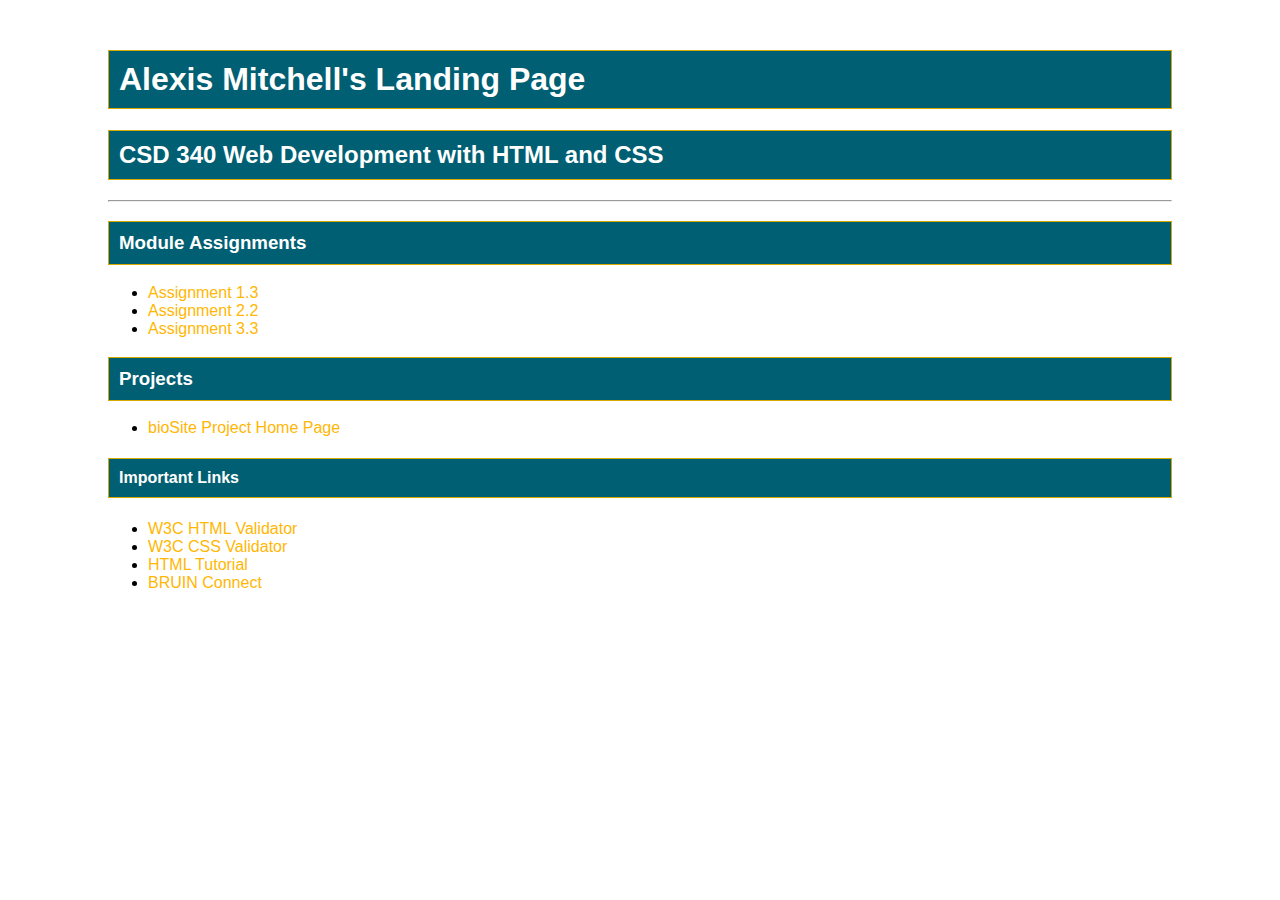
<file: index.html>
<!DOCTYPE html>
<html lang="en">

<head>
	<title>Alexis Mitchell's CSD 340 Landing Page</title>

	<link rel="stylesheet" type="text/css" href="site.css">

	
	<meta charset="UTF-8">
	<meta name="description" content="HTML and CSS landing page">
	<meta name="keywords" content="CSS, HTML, Web Development">
	<meta name="author" content="Alexis Mitchell">


</head>


<body>
	<div id="container">

		<h1>Alexis Mitchell's Landing Page</h1>

		<h2>CSD 340 Web Development with HTML and CSS</h2>

		<hr>

		<h3>Module Assignments</h3>
			<ul>
				<li><a href="Module-1/1_3.html">Assignment 1.3</a></li>
				<li><a href="Module-2/EX3.3.html">Assignment 2.2</a></li>
				<li><a href="Module-3/sam_EX3.html">Assignment 3.3</a></li>

			</ul>
			<h3>Projects</h3>
			<ul>
				<li><a href="#">bioSite Project Home Page</a></li>
			</ul>

		<h4>Important Links</h4>
		<ul>
			<li><a href="https://validator.w3.org/ " target= "_blank">W3C HTML Validator</a></li>
			<li><a href="http://jigsaw.w3.org/css-validator/ " target= "_blank">W3C CSS Validator</a></li>
			<li><a href="https://www.w3schools.com/html/ " target= "_blank">HTML Tutorial</a></li>
			<li><a href="https://bruinconnect.bellevue.edu/ " target= "_blank">BRUIN Connect</a></li>			

		</ul>
	</div>

</body>
</html>
</file>
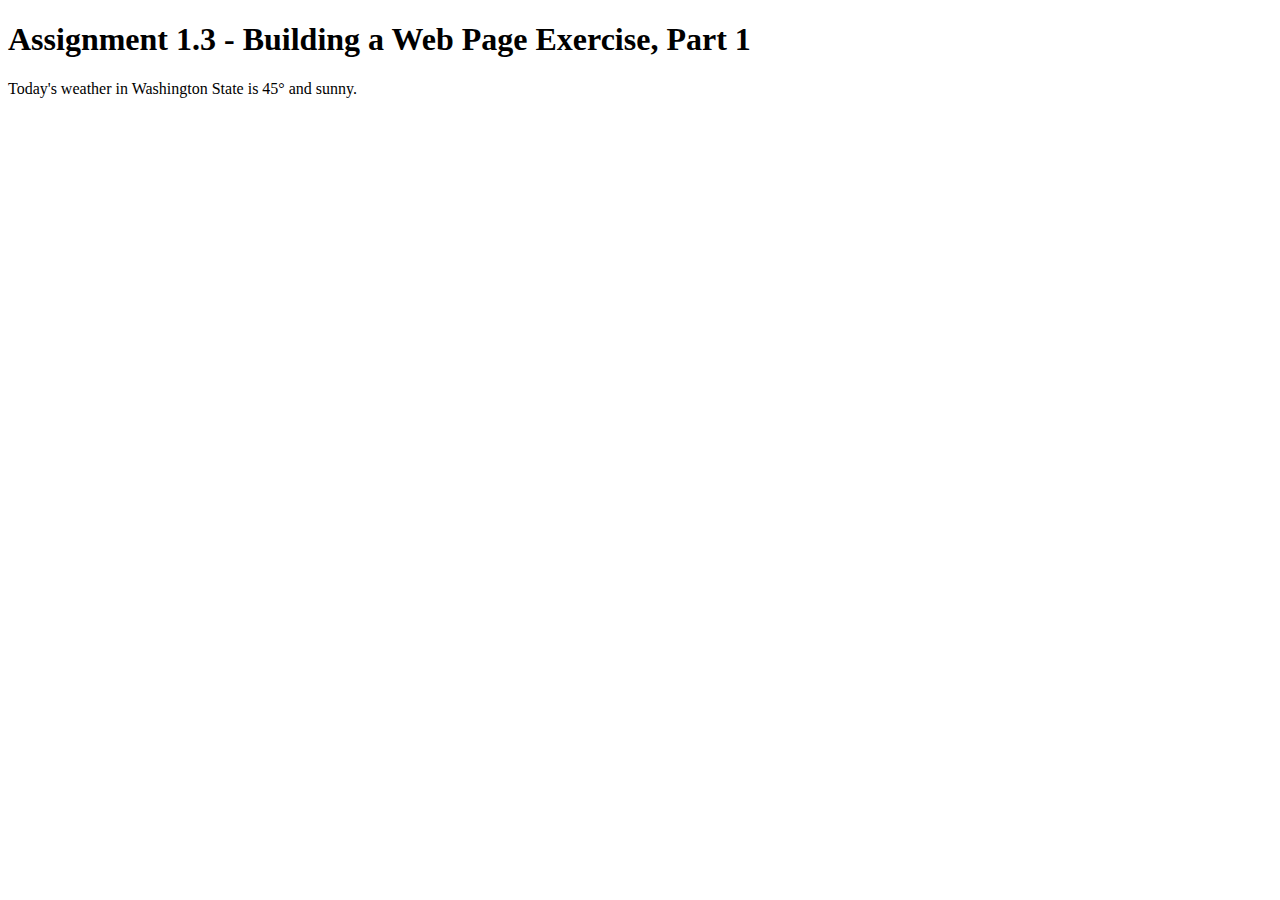
<file: module-1/Mitchell_Mod1_3.html>
<!DOCTYPE html>
<html lang="en">

<head>
    <title>CSD 340 Web Development with HTML and CSS</title>
</head>

<body>
    <h1>Assignment 1.3 - Building a Web Page Exercise, Part 1</h1>
    <p>Today's weather in Washington State is 45° and sunny.

</body>

</html>
</file>
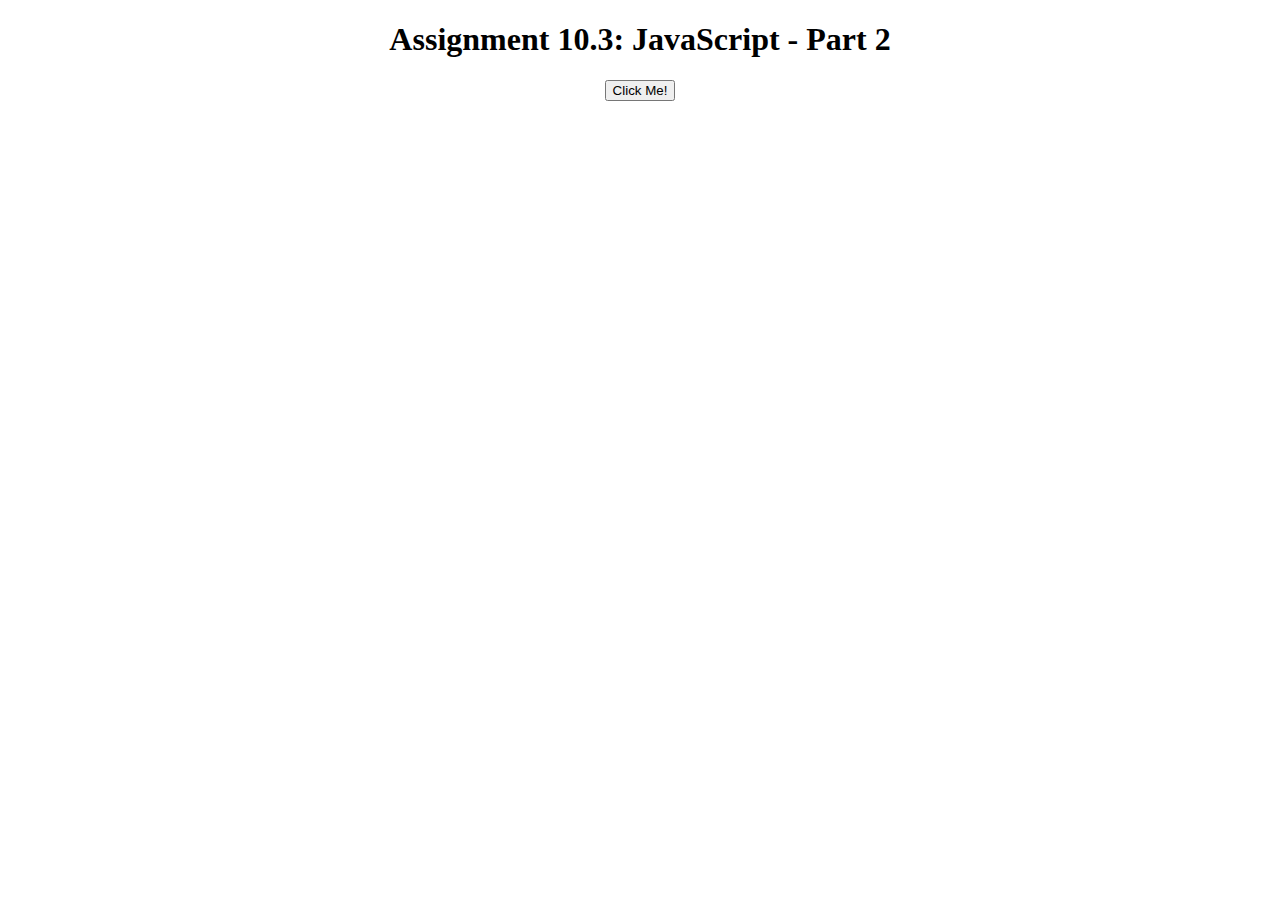
<file: module-10/Mitchell_Mod10_3.html>
<!DOCTYPE html>
<html lang="en">
<head>
    <meta charset="UTF-8">
    <meta name="viewport" content="width=device-width, initial-scale=1.0">
    <meta http-equiv="Author" content="Alexis Mitchell">
    <title>CSD 340 Web Development with HTML and CSS</title>
    <style>
        #puppy {
            width: 300px;
            height: auto;
            display: none;
        }
    </style>
</head>
<body>
    <center>
    <h1>Assignment 10.3: JavaScript - Part 2</h1>

    <button onclick="OnClickFunction()">Click Me!</button>
    <p id="demo"></p>

    <img id="puppy" src="puppy_2.jpg" alt="blurry puppy" style="display:none;" 
         onmouseover="this.src='puppy_1.jpg'" 
         onmouseout="this.src='puppy_2.jpg'">

    <script>
        function OnClickFunction() {
            document.getElementById("demo").innerHTML = "You Found A Furry Friend! 🐶";
            document.getElementById("demo").innerHTML += "<br>Hover over the image to unblur the puppy!";
            document.getElementById("puppy").style.display = "block"; 
        }
    </script>
    </center>
</body>
</html>
</file>
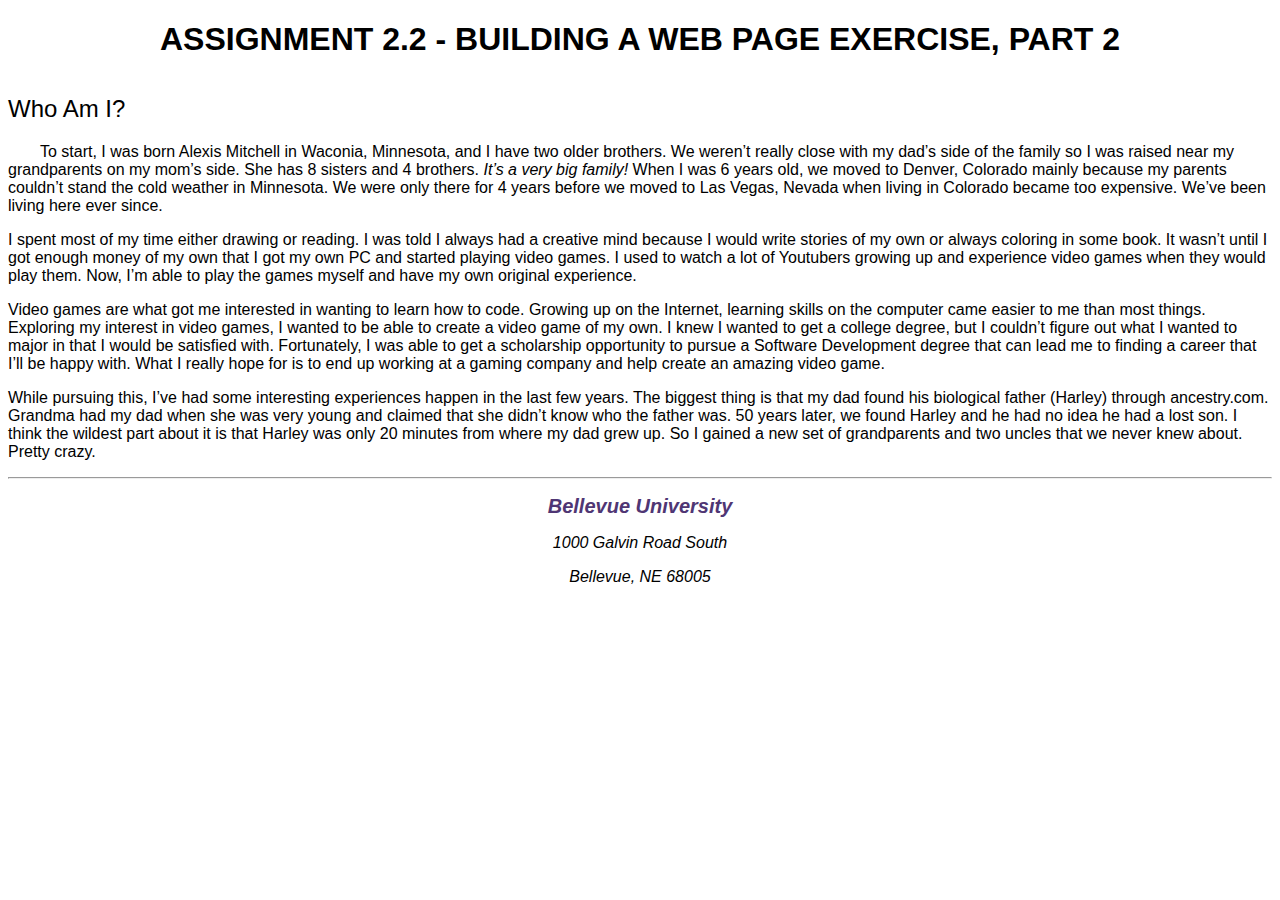
<file: module-2/Mitchell_Mod2_2.html>
<!DOCTYPE html>
<html>
	<head>
		<title> CSD 340 Development with HTML and CSS </title>

		<meta name="description"
			content="CSD 340 class assignment with HTML and CSS" />
		<meta name="keywords" 
			content="HTML, CSS, CSD 340 Development"/>
		<meta name="author" 
			content="Alexis Mitchell"/>
		<meta name="viewport"
			content="width=device-width, initial-scale=1.0"/>

		<link rel="stylesheet" href="Mitchell_Mod2_2.css">
		
	</head>
	<body>
		<div id="container">

		<h1>Assignment 2.2 - Building a Web Page Exercise, Part 2</h1>
			
		<h2>Who Am I?</h2>
			<p class="intro">To start, I was born Alexis Mitchell in Waconia, Minnesota, and I have two older brothers. 
				We weren’t really close with my dad’s side of the family so I was raised near my grandparents on my mom’s side. 
				She has 8 sisters and 4 brothers. <span class="sentence">It’s a very big family!</span>
				When I was 6 years old, we moved to Denver, Colorado mainly because my parents couldn’t stand the cold weather in Minnesota. 
				We were only there for 4 years before we moved to Las Vegas, Nevada when living in Colorado became too expensive. We’ve been living here ever since.
</p>
			<p>I spent most of my time either drawing or reading. 
				I was told I always had a creative mind because I would write stories of my own or always coloring in some book. 
				It wasn’t until I got enough money of my own that I got my own PC and started playing video games. 
				I used to watch a lot of Youtubers growing up and experience video games when they would play them. 
				Now, I’m able to play the games myself and have my own original experience. 
</p>
			<p>Video games are what got me interested in wanting to learn how to code. 
				Growing up on the Internet, learning skills on the computer came easier to me than most things. 
				Exploring my interest in video games, I wanted to be able to create a video game of my own. 
				I knew I wanted to get a college degree, but I couldn’t figure out what I wanted to major in that I would be satisfied with. 
				Fortunately, I was able to get a scholarship opportunity to pursue a Software Development degree that can lead me to finding a career that I’ll be happy with. 
				What I really hope for is to end up working at a gaming company and help create an amazing video game. 
</p>
			<p>While pursuing this, I’ve had some interesting experiences happen in the last few years. 
				The biggest thing is that my dad found his biological father (Harley) through ancestry.com. 
				Grandma had my dad when she was very young and claimed that she didn’t know who the father was. 
				50 years later, we found Harley and he had no idea he had a lost son.
				I think the wildest part about it is that Harley was only 20 minutes from where my dad grew up. 
				So I gained a new set of grandparents and two uncles that we never knew about. Pretty crazy. 
</p>
		
		
		<hr />

		<address>
			<p><a href="https://www.bellevue.edu/">
				Bellevue University</a></p>
			<p>1000 Galvin Road South</p>
			<p>Bellevue, NE 68005</p>
		</address>
	</body>

</html>
</file>
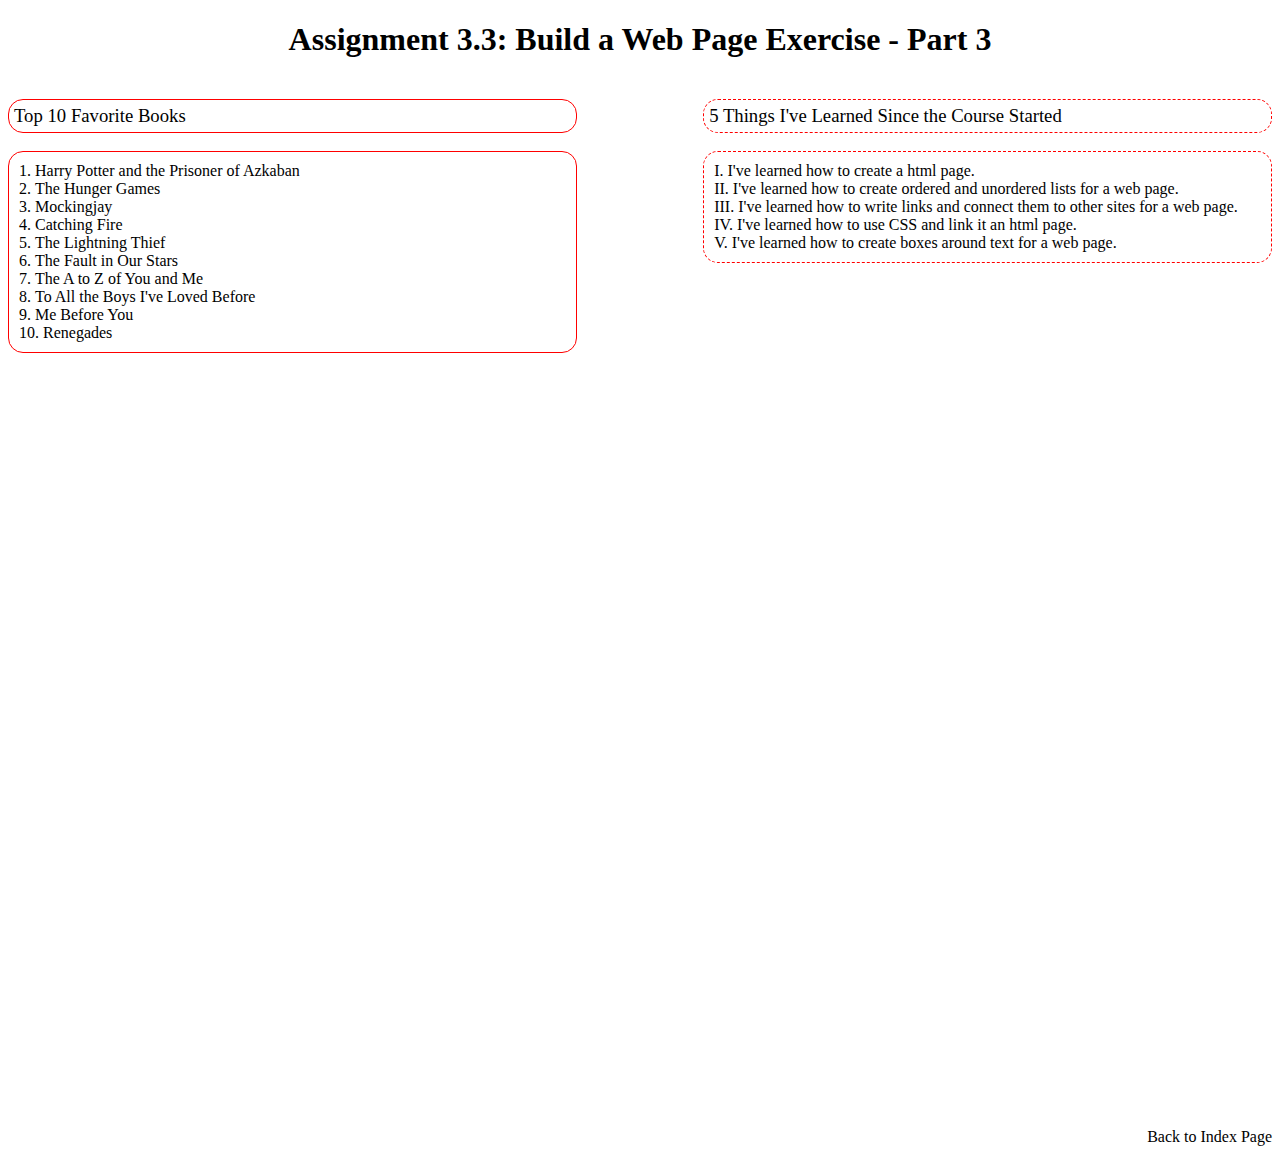
<file: module-3/Mitchell_Mod3.3.html>
<!DOCTYPE html>
<html lang="en">

<head>
		

	<meta charset="UTF-8">
		
	<link rel="stylesheet" href="Mitchell_Mod3_3.css">

	<title>CSD 340 Web Development with HTML and CSS</title>





</head>
	
<body>

	<div id="container">
		

		<h1>Assignment 3.3: Build a Web Page Exercise - Part 3</h1>
		<div class="side-by-side">
			<div class="left-div">
				<h3>Top 10 Favorite Books</h3>
				<ol>
					<li>Harry Potter and the Prisoner of Azkaban</li>
					<li>The Hunger Games</li>
					<li>Mockingjay</li>
					<li>Catching Fire</li>
					<li>The Lightning Thief</li>
					<li>The Fault in Our Stars</li>
					<li>The A to Z of You and Me</li>
					<li>To All the Boys I've Loved Before</li>
					<li>Me Before You</li>
					<li>Renegades</li>
				</ol>
			</div>
			<div class="right-div">
				<h3>5 Things I've Learned Since the Course Started</h3>
				<ul>
					<li>I've learned how to create a html page.</li>
					<li>I've learned how to create ordered and unordered lists for a web page. </li>
					<li>I've learned how to write links and connect them to other sites for a web page.</li>
					<li>I've learned how to use CSS and link it an html page.</li>
					<li>I've learned how to create boxes around text for a web page.</li>
				</ul>
			</div>
		</div>
		<div class="last-div">
			<a hef="../sam.html">Back to Index Page</a>
		</div>
	</div>

</body>
</html>
</file>
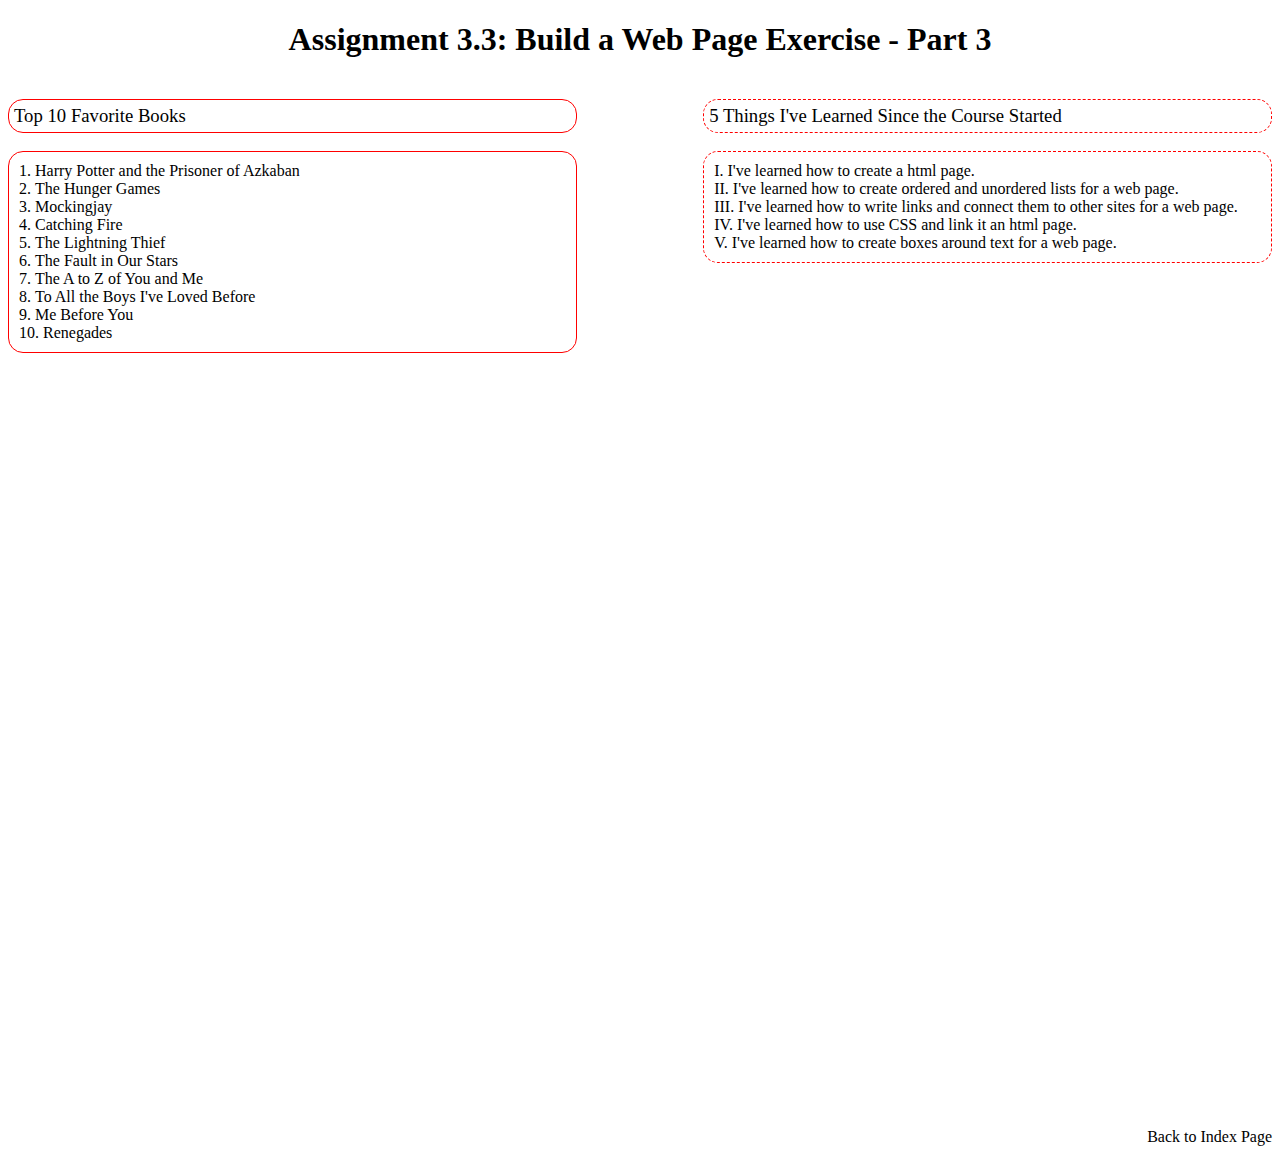
<file: module-3/Mitchell_Mod3_3.html>
<!DOCTYPE html>
<html lang="en">
<head>
    <meta charset="UTF-8">
    <meta name="author" content="Alexis Mitchell">
    <meta name="keywords" content="CSS. HTML, Web Development">

    <title>CSD 340 Web Development with HTML and CSS</title>
    <link rel="stylesheet" href="Mitchell_Mod3_3.css">
</head>
<body>
    <div="container">
        <h1>Assignment 3.3: Build a Web Page Exercise - Part 3</h1>
        <div class="side-by-side">

			<div class="left-div">
				<h3>Top 10 Favorite Books</h3>
				<ol>
					<li>Harry Potter and the Prisoner of Azkaban</li>
					<li>The Hunger Games</li>
					<li>Mockingjay</li>
					<li>Catching Fire</li>
					<li>The Lightning Thief</li>
					<li>The Fault in Our Stars</li>
					<li>The A to Z of You and Me</li>
					<li>To All the Boys I've Loved Before</li>
					<li>Me Before You</li>
					<li>Renegades</li>
				</ol>
			</div>
			
            <div class="right-div">
				<h3>5 Things I've Learned Since the Course Started</h3>
				<ul>
					<li>I've learned how to create a html page.</li>
					<li>I've learned how to create ordered and unordered lists for a web page. </li>
					<li>I've learned how to write links and connect them to other sites for a web page.</li>
					<li>I've learned how to use CSS and link it an html page.</li>
					<li>I've learned how to create boxes around text for a web page.</li>
				</ul>
			</div>

		</div>

        <div>
            <div style="width: 100%; margin-top: 60%;">
        </div>
	
        <div class="last-div">
			<a hef="../../index.html">Back to Index Page</a>
		</div>
	</div>

    </div>
    
</body>
</html>
</file>
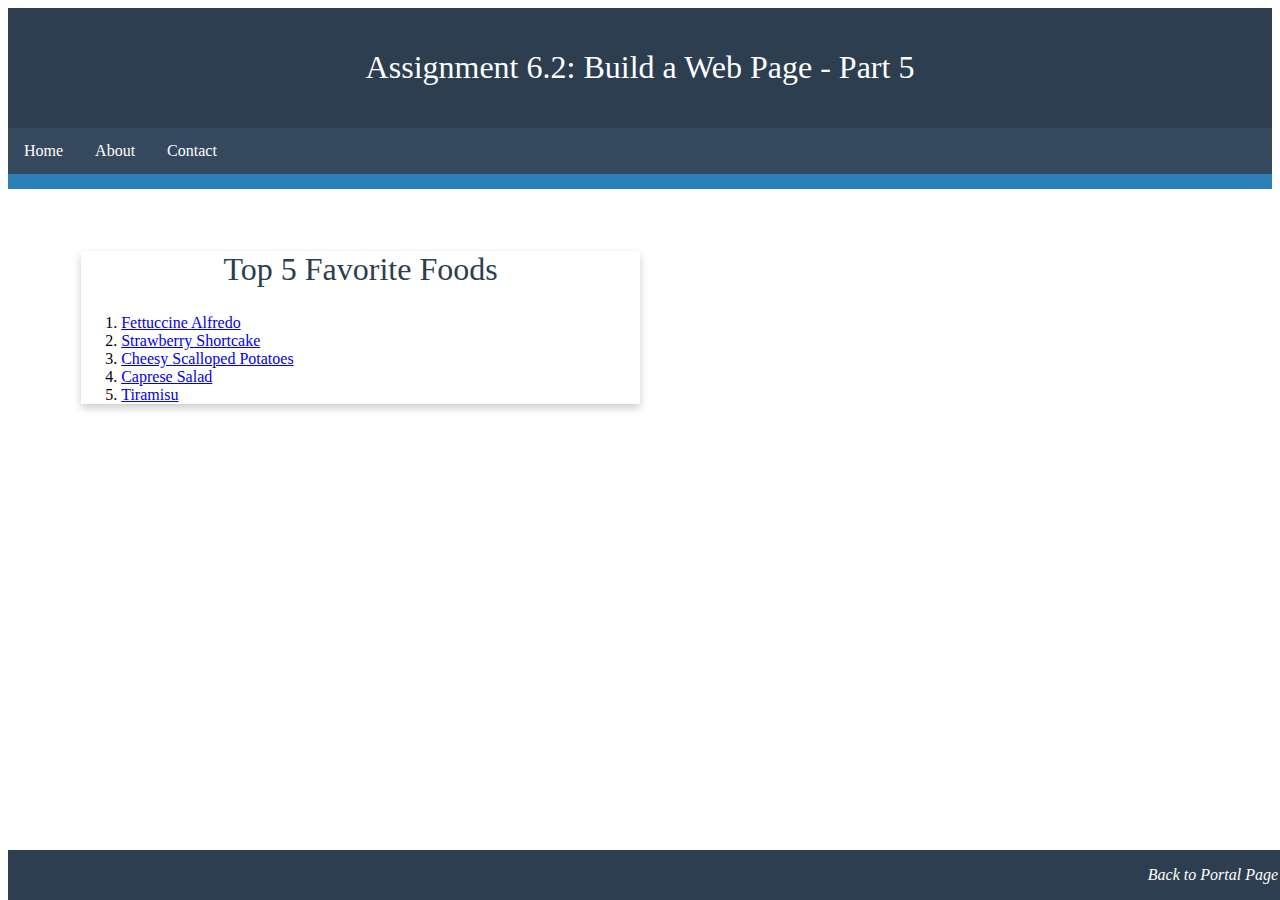
<file: module-6/Mitchell_Mod6_2.html>
<!DOCTYPE html>
<html lang="en">

<head>

	<meta charset="UTF-8">

	<link rel="stylesheet" href="Mitchell_Mod6_2.css">

	<title>CSD 340 Development with HTML and CSS</title>

</head>

<body>

	<header>
		<h1>Assignment 6.2: Build a Web Page - Part 5</h1>
	</header>

	<div id="navbar">
		<a href="#">Home</a>
		<a href="#">About</a>
		<a href="#">Contact</a>
	</div>


	<div id="container">
		<div class="card">
			<h2 class="card-title">Top 5 Favorite Foods</h2>
			<div-class="card-content">
				<ol>
					<li><a href="https://www.allrecipes.com/recipe/23431/to-die-for-fettuccine-alfredo/" target="_blank">Fettuccine Alfredo</a></li>
					<li><a href="https://www.allrecipes.com/recipe/8201/strawberry-shortcake/" target="_blank">Strawberry Shortcake</a></li>
					<li><a href="https://www.allrecipes.com/recipe/279404/cheesy-scalloped-potatoes/" target="_blank">Cheesy Scalloped Potatoes</a></li>
					<li><a href="https://www.allrecipes.com/recipe/228126/caprese-salad-with-balsamic-reduction/" target="_blank">Caprese Salad</a></li>
					<li><a href="https://www.allrecipes.com/recipe/21412/tiramisu-ii/" target="_blank">Tiramisu</a></li>
				</ol>
			</div>
		</div>

	</div>

	<footer>
		<p><a href"index.html">Back to Portal Page</a></p>
	</footer>

</body>
</html>
</file>
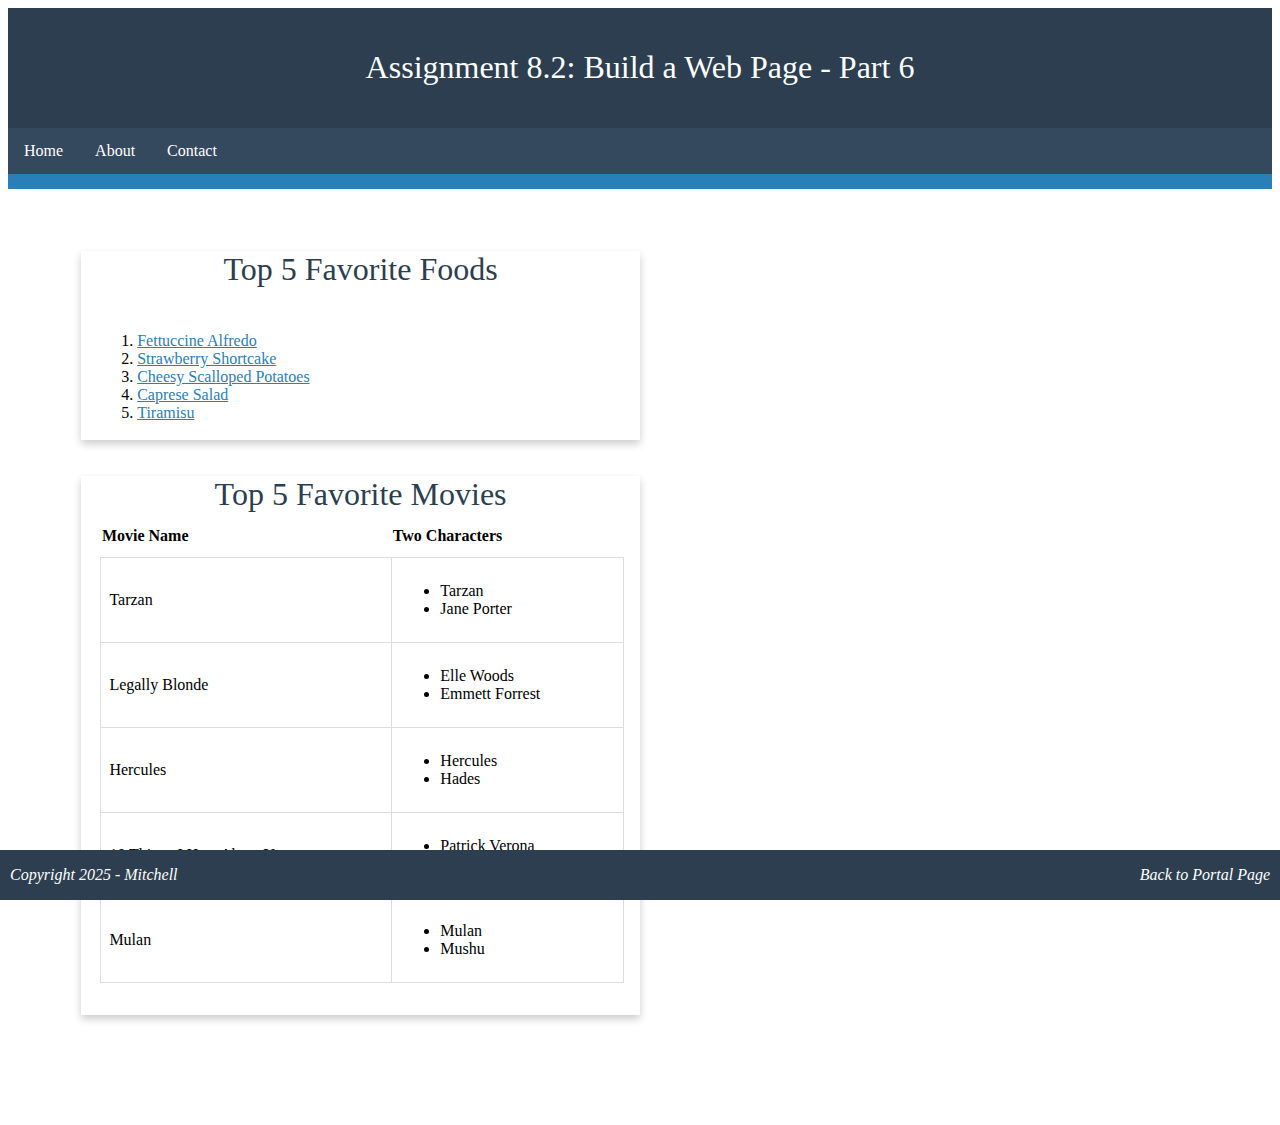
<file: module-8/Mitchell_Mod8_2.html>
<!DOCTYPE html>
<html lang="en">

<head>

	<meta charset="UTF-8">

	<link rel="stylesheet" href="Mitchell_Mod8_2.css">

	<title>CSD 340 Development with HTML and CSS</title>

</head>

<body>

	<header>
		<h1>Assignment 8.2: Build a Web Page - Part 6</h1>
	</header>

	<div id="navbar">
		<a href="#">Home</a>
		<a href="#">About</a>
		<a href="#">Contact</a>
	</div>


	<div id="container">
		<div class="card">
			<h2 class="card-title">Top 5 Favorite Foods</h2>
			<div class="card-content">
				<ol>
					<li><a href="https://www.allrecipes.com/recipe/23431/to-die-for-fettuccine-alfredo/" target="_blank">Fettuccine Alfredo</a></li>
					<li><a href="https://www.allrecipes.com/recipe/8201/strawberry-shortcake/" target="_blank">Strawberry Shortcake</a></li>
					<li><a href="https://www.allrecipes.com/recipe/279404/cheesy-scalloped-potatoes/" target="_blank">Cheesy Scalloped Potatoes</a></li>
					<li><a href="https://www.allrecipes.com/recipe/228126/caprese-salad-with-balsamic-reduction/" target="_blank">Caprese Salad</a></li>
					<li><a href="https://www.allrecipes.com/recipe/21412/tiramisu-ii/" target="_blank">Tiramisu</a></li>
				</ol>
			</div>
		</div>
		<br><br>
		<div class="card">
			<div class="card-title"
				<h2 class="card-title">Top 5 Favorite Movies</h2>
			</div>
			<div class="card-content">
				<table id="movies">
					<tr>
						<th></th>
						<th scope="col">Movie Name</th>
						<th scope="col">Two Characters</th>
					</tr>
					<tr>
						<th scope="row"></th>
						<td>Tarzan</td>
						<td>
							<ul>
								<li>Tarzan</li>
								<li>Jane Porter</li>
							</ul>
						</td>
					</tr>
					<tr>
						<th scope="row"></th>
						<td>Legally Blonde</td>
						<td>
							<ul>
								<li>Elle Woods</li>
								<li>Emmett Forrest</li>
							</ul>
						</td>
					</tr>
					<tr>
						<th scope="row"></th>
						<td>Hercules</td>
						<td>
							<ul>
								<li>Hercules</li>
								<li>Hades</li>
							</ul>
						</td>
					</tr>
					<tr>
						<th scope="row"></th>
						<td>10 Things I Hate About You</td>
						<td>
							<ul>
								<li>Patrick Verona</li>
								<li>Kat Stratford</li>
							</ul>
						</td>
					</tr>
					<tr>
						<th scope="row"></th>
						<td>Mulan</td>
						<td>
							<ul>
								<li>Mulan</li>
								<li>Mushu</li>
							</ul>
						</td>
					</tr>
				</table>
			</div>
			

	</div>
	</div>

	<footer>
		<p class="right-footer"><a href="index.html">Back to Portal Page</a></p>
		<p class="left-footer">Copyright 2025 - Mitchell</p>
	</footer>

</body>
</html>
</file>
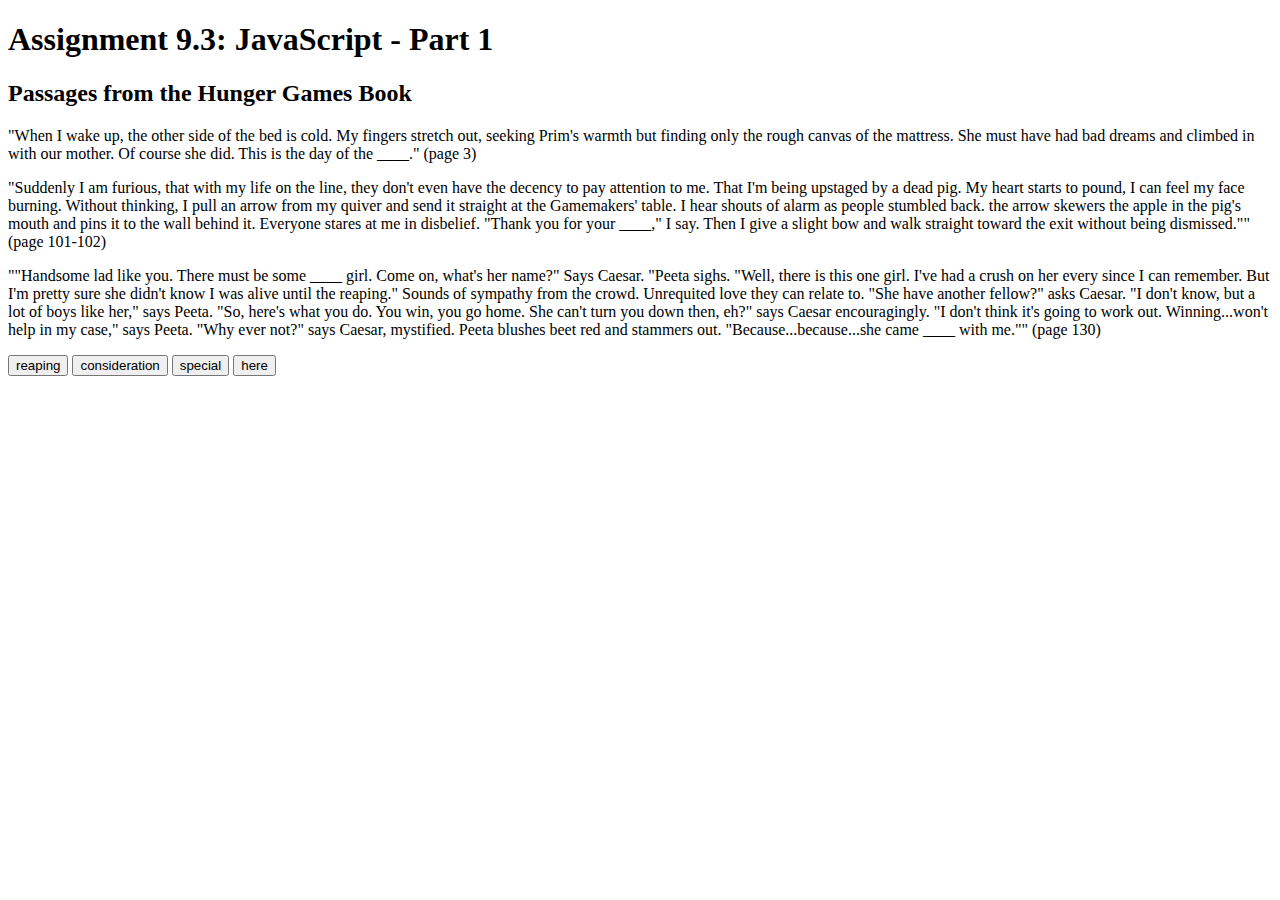
<file: module-9/Mitchell_Mod9_3.html>
<!DOCTYPE html>
<html lang="en">

<head>
    <title>CSD 340 Development with HTML and CSS</title>

    <meta name="description" content="CSD 340 Development with HTML and CSS" />
    <meta http-equiv="author" content="Alexis Mitchell" />
    <meta http-equiv="pragma" content="no-cache" />
    <meta name="keywords" content="HTML, CSS, CSD 340 Development" />

    <script>
        var firstVariableValue = "reaping";
        var secondVariableValue = "consideration";
        var thirdVariableValue = "special";
        var fourthVariableValue = "here";
    </script>
</head>

<body>
    <div id="container">

        <h1>Assignment 9.3: JavaScript - Part 1</h1>

        <h2>Passages from the Hunger Games Book</h2>
        <p>"When I wake up, the other side of the bed is cold. My fingers stretch out, seeking Prim's warmth but finding only the rough canvas of
            the mattress. She must have had bad dreams and climbed in with our mother. Of course she did. This is the day of the <span id="reaping">____</span>." (page 3)</p> 
        </p>
        <p> "Suddenly I am furious, that with my life on the line, they don't even have the decency to pay attention to me. That I'm being upstaged by a dead pig. My heart starts to pound, I can feel my face burning.
            Without thinking, I pull an arrow from my quiver and send it straight at the Gamemakers' table. I hear shouts of alarm as people stumbled back. the arrow skewers the apple in the pig's mouth and pins it to the wall behind it.
            Everyone stares at me in disbelief. 
            "Thank you for your <span id="consideration">____</span>," I say. Then I give a slight bow and walk straight toward the exit without being dismissed."" (page 101-102)
        </p>
        <p>""Handsome lad like you. There must be some <span id="special">____</span> girl. Come on, what's her name?" Says Caesar.
            "Peeta sighs. "Well, there is this one girl. I've had a crush on her every since I can remember. But I'm pretty sure she didn't know I was alive until the reaping." 
            Sounds of sympathy from the crowd. Unrequited love they can relate to.
            "She have another fellow?" asks Caesar.
            "I don't know, but a lot of boys like her," says Peeta.
            "So, here's what you do. You win, you go home. She can't turn you down then, eh?" says Caesar encouragingly.
            "I don't think it's going to work out. Winning...won't help in my case," says Peeta.
            "Why ever not?" says Caesar, mystified.
            Peeta blushes beet red and stammers out. "Because...because...she came <span id="here">____</span> with me."" (page 130)
        </p>
        <p>
            <button type="button" 
                onclick="document.getElementById('reaping').innerHTML=firstVariableValue;">reaping</button>
            <button type="button"
                onclick="document.getElementById('consideration').innerHTML=secondVariableValue;">consideration</button>
            <button type="button" 
                onclick="document.getElementById('special').innerHTML=thirdVariableValue;">special</button>
            <button type="button" 
                onclick="document.getElementById('here').innerHTML=fourthVariableValue;">here</button>
            <br />
        </p>
    </div>
</body>
</html>
</file>
<file: site.css>
body {
	font-family: Arial, sans-serif;
	font-size: 16px;

}


#container {
	margin-top: 50px;
	margin-left: 100px;
	margin-right: 100px;
}


h1, h2, h3, h4 {
	background-color: #005F73;
	color: #ffffff;
	border: 1px solid #D6A800;
	padding: 10px;

}


a {
	color: #ffb703;
	text-decoration: none;
}


a:hover {
	color: #fb8500;
}

a:visited {
	color: #8ECAE6;
}
</file>
<file: module-2/Mitchell_Mod2_2.css>
html, body {
		font-size: 16px;
		font-family: Arial;
}


	p {
		font-weight: 400;
		line-weight: 1.4em;
}

	h1 {
		font-weight: 700;
		text-transform: uppercase;
		text-align: center;
}

	h2 {
		font-weight: 500;
		text-align: left;
		padding-top: 15px;
}

	address {
		text-align: center;
}

	a {
		font-weight: bold;
		font-size: 1.25em;
		color: #4F3674;
		text-decoration: none;
}

	a:hover {
		text-decoration: underline;
		background-color: #D6A800
}


	a:visited {
		color: #8A2BE2
}



	.intro {
		text-indent: 2em;
		
}

	.sentence {
		font-style: italic;
}
</file>
<file: module-3/Mitchell_Mod3_3.css>
h1 {
    text-align: center;
}


.side-by-side {
    display: flex;
    justify-content: space-between;
}

.left-div, .right-div {
    width: 45%;
}


h3 {
    font-weight: 500;
    border: 1px solid red;
    border-radius: 15px;
    padding: 5px;
}


	.left-div ol {
	    list-style-position: inside;
	    border: 1px solid red;
	    border-radius: 15px;
	    padding: 10px;
}


.right-div ul {
    list-style-type: upper-roman;
    list-style-position: inside;
    border: 1px dashed red;
    border-radius: 15px;
    padding: 10px;
    font-weight: 300;
}


.right-div h3 {
    border: 1px dashed red;
    border-radius: 15px;
    padding: 5px;
}


.last-div {
    width: 100%;
    margin-top: 60%;
    text-align: right;
}


.last-div a {
    float: right;
    margin-bottom: 20px;
}


a:hover {
    text-decoration: underline;
}
</file>
<file: module-6/Mitchell_Mod6_2.css>
header {
    background-color: #2c3e50;
    color: white;
    padding: 20px;
    text-align: center;
}


h1 {
    font-weight: 400;
}



#navbar {
    overflow: hidden;
    background-color: #34495e;
    border-bottom: 15px solid #2980b9;
}


#navbar a {
    float: left;
    display: block;
    color: white;
    text-align: center;
    padding: 14px 16px;
    text-decoration: none;
}



#navbar a:hover {
    background-color: #2980b9;
    color: #ecf0f1;
}



#container {
    margin-top: 2%;
    margin-left: 5%;
    margin-right: 5%;
    padding: 10px;
}



.card {
    box-shadow: 0 4px 8px 0 rgba(0, 0, 0, 0.2);
    transition: 0.3s;
    width: 50%;
}



.card:hover {
    box-shadow: 0 8px 16px 0 rgba(0, 0, 0, 0.2);
}



.card-title {
    text-align: center;
    font-size: 2rem;
    color: #2c3e50;
    font-weight: 400;
}



.card-content {
    padding: 2px 16px;
}



.card-content a {
    color: #2980b9;
}



footer {
    background-color: #2c3e50;
    position: absolute;
    bottom: 0;
    width: 100%;
}


footer p {
    color: white;
    font-weight: 400;
    float: right;
    padding-right: 10px;
    font-style: italic;
}


footer a {
    text-decoration: none;
    color: white;
}


footer a:hover {
    text-decoration: underline;
}
</file>
<file: module-8/Mitchell_Mod8_2.css>
header {
    background-color: #2c3e50;
    color: white;
    padding: 20px;
    text-align: center;
}


h1 {
    font-weight: 400;
}



#navbar {
    overflow: hidden;
    background-color: #34495e;
    border-bottom: 15px solid #2980b9;
}


#navbar a {
    float: left;
    display: block;
    color: white;
    text-align: center;
    padding: 14px 16px;
    text-decoration: none;
}



#navbar a:hover {
    background-color: #2980b9;
    color: #ecf0f1;
}



#container {
    margin-top: 2%;
    margin-left: 5%;
    margin-right: 5%;
    margin-bottom: 100px;
    padding: 10px;
}



.card {
    box-shadow: 0 4px 8px 0 rgba(0, 0, 0, 0.2);
    transition: 0.3s;
    width: 50%;
}



.card:hover {
    box-shadow: 0 8px 16px 0 rgba(0, 0, 0, 0.2);
}

#movies {
    border-collapse: collapse;
    width: 100%;
    margin-bottom: 30px;
}

#movies th {
    padding-top: 12px;
    padding-bottom: 12px;
    text-align: left; 
}

#movies td {
    border: 1px solid #ddd;
    padding: 8px;
}

.card-title {
    text-align: center;
    font-size: 2rem;
    color: #2c3e50;
    font-weight: 400;
}



.card-content {
    padding: 2px 16px;
}



.card-content a {
    color: #2980b9;
}



footer {
    background-color: #2c3e50;
    position: fixed;
    bottom: 0;
    left: 0;
    width: 100%;
}


footer p {
    color: white;
    font-weight: 400;
    float: right;
    padding-right: 10px;
    font-style: italic;
}

footer .left-footer {
    color: white;
    font-weight: 400;
    float: left;
    padding-left: 10px;
}

footer .right-footer {
    color: white;
    font-weight: 400;
    float: right;
    padding-right: 10px;
    font-style: italic;
}

footer a {
    text-decoration: none;
    color: white;
}


footer a:hover {
    text-decoration: underline;
}
</file>
